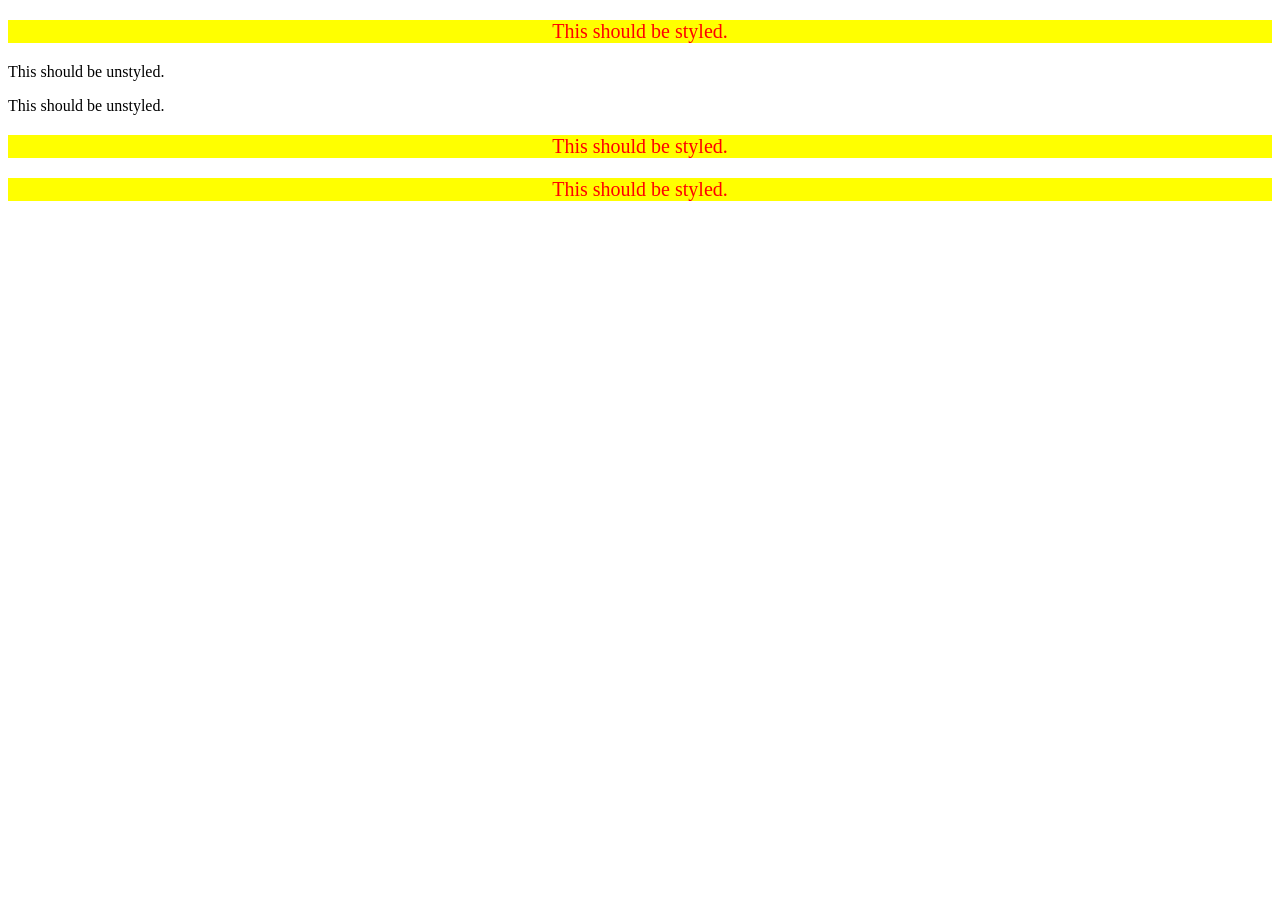
<file: index.html>
<!DOCTYPE html>
<html lang="en">
  <head>
    <meta charset="UTF-8">
    <meta http-equiv="X-UA-Compatible" content="IE=edge">
    <meta name="viewport" content="width=device-width, initial-scale=1.0">
    <title>Descendant Combinator</title>
    <link rel="stylesheet" href="style.css">
  </head>
  <body>
    <div class="container">
      <p class="text">This should be styled.</p>
    </div>
    <p class="text">This should be unstyled.</p>
    <p class="text">This should be unstyled.</p>
    <div class="container">
      <p class="text">This should be styled.</p>
      <p class="text">This should be styled.</p>
    </div>
  </body>
</html>
</file>
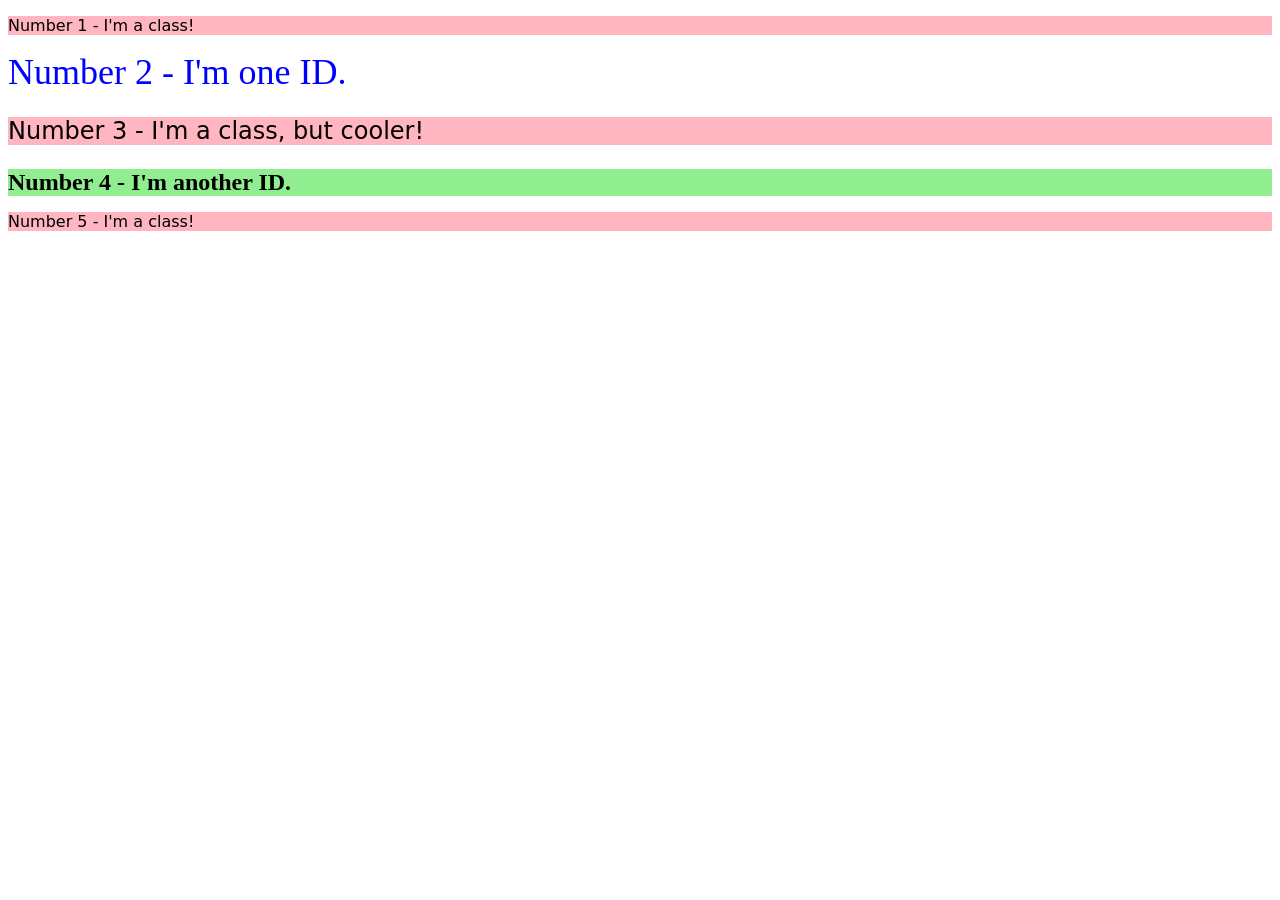
<file: foundations/intro-to-css/02-class-id-selectors/index.html>
<!DOCTYPE html>
<html lang="en">
  <head>
    <meta charset="UTF-8">
    <meta http-equiv="X-UA-Compatible" content="IE=edge">
    <meta name="viewport" content="width=device-width, initial-scale=1.0">
    <title>Class and ID Selectors</title>
    <link rel="stylesheet" href="style.css">
  </head>
  <body>
    <p>Number 1 - I'm a class!</p>
    <div id="first-id">Number 2 - I'm one ID.</div>
    <p class="middle">Number 3 - I'm a class, but cooler!</p>
    <div id="second-id">Number 4 - I'm another ID.</div>
    <p>Number 5 - I'm a class!</p>
  </body>
</html>
</file>
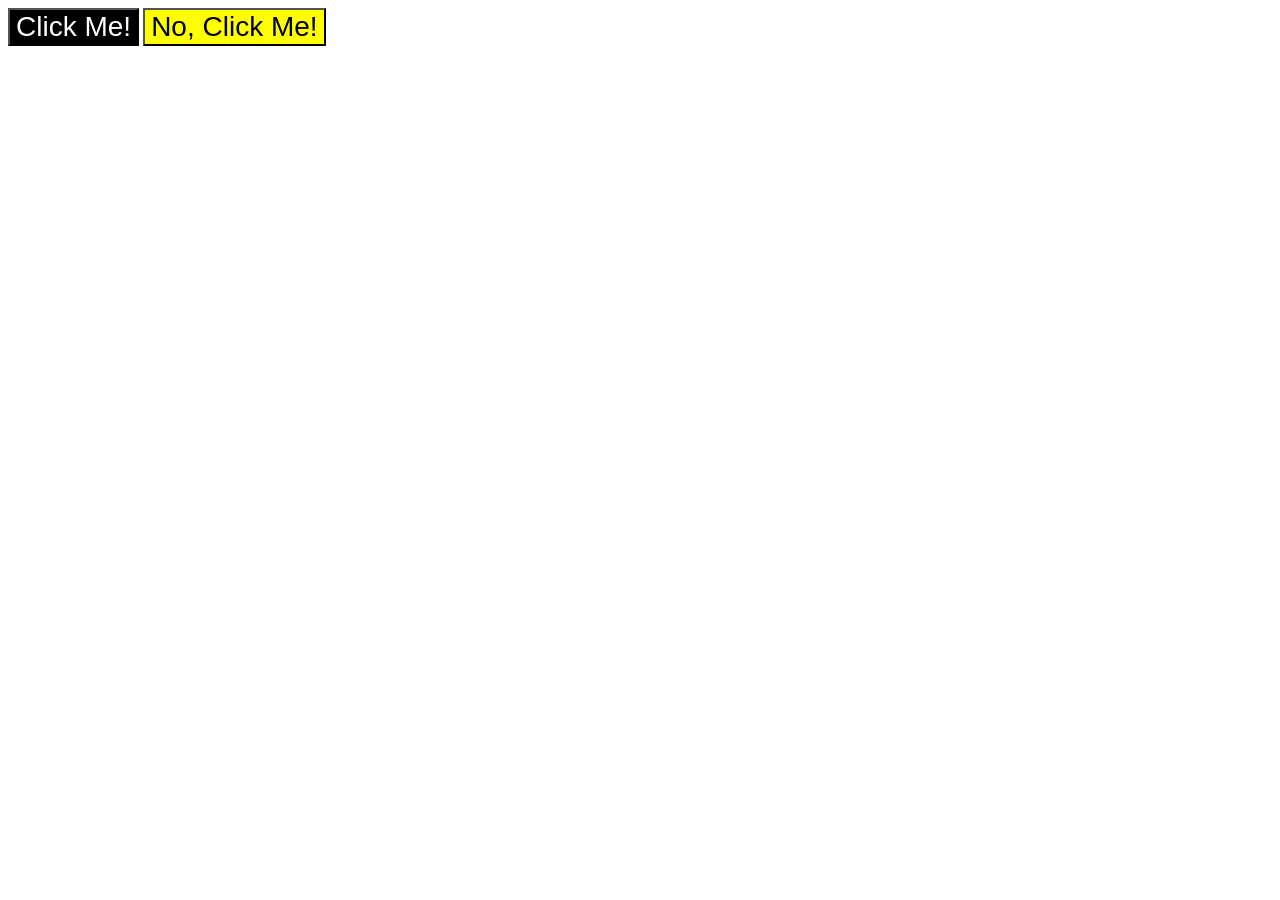
<file: foundations/intro-to-css/03-grouping-selectors/index.html>
<!DOCTYPE html>
<html lang="en">
  <head>
    <meta charset="UTF-8">
    <meta http-equiv="X-UA-Compatible" content="IE=edge">
    <meta name="viewport" content="width=device-width, initial-scale=1.0">
    <title>Grouping Selectors</title>
    <link rel="stylesheet" href="style.css">
  </head>
  <body>
    <button class="white">Click Me!</button>
    <button class="black">No, Click Me!</button>
  </body>
</html>
</file>
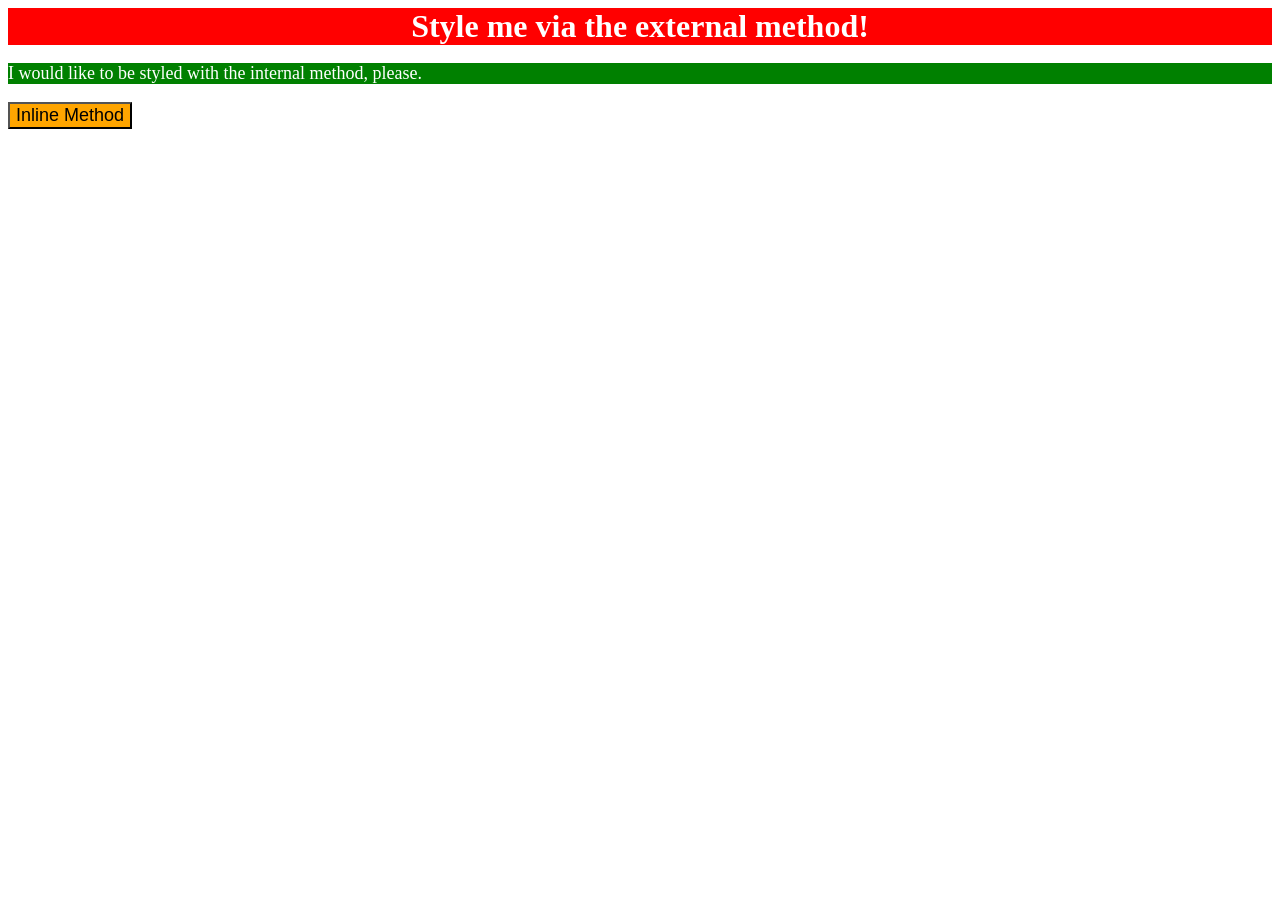
<file: foundations/intro-to-css/01-css-methods/index-1.html>
<!DOCTYPE html>
<html lang="en">
  <head>
    <meta charset="UTF-8">
    <meta http-equiv="X-UA-Compatible" content="IE=edge">
    <meta name="viewport" content="width=device-width, initial-scale=1.0">
    <title>Method One External</title>
    <link rel="stylesheet" href="styles.css">
  </head>
  <body>
    <div>Style me via the external method!</div>
    <p>I would like to be styled with the internal method, please.</p>
    <button>Inline Method</button>
  </body>
</html>
</file>
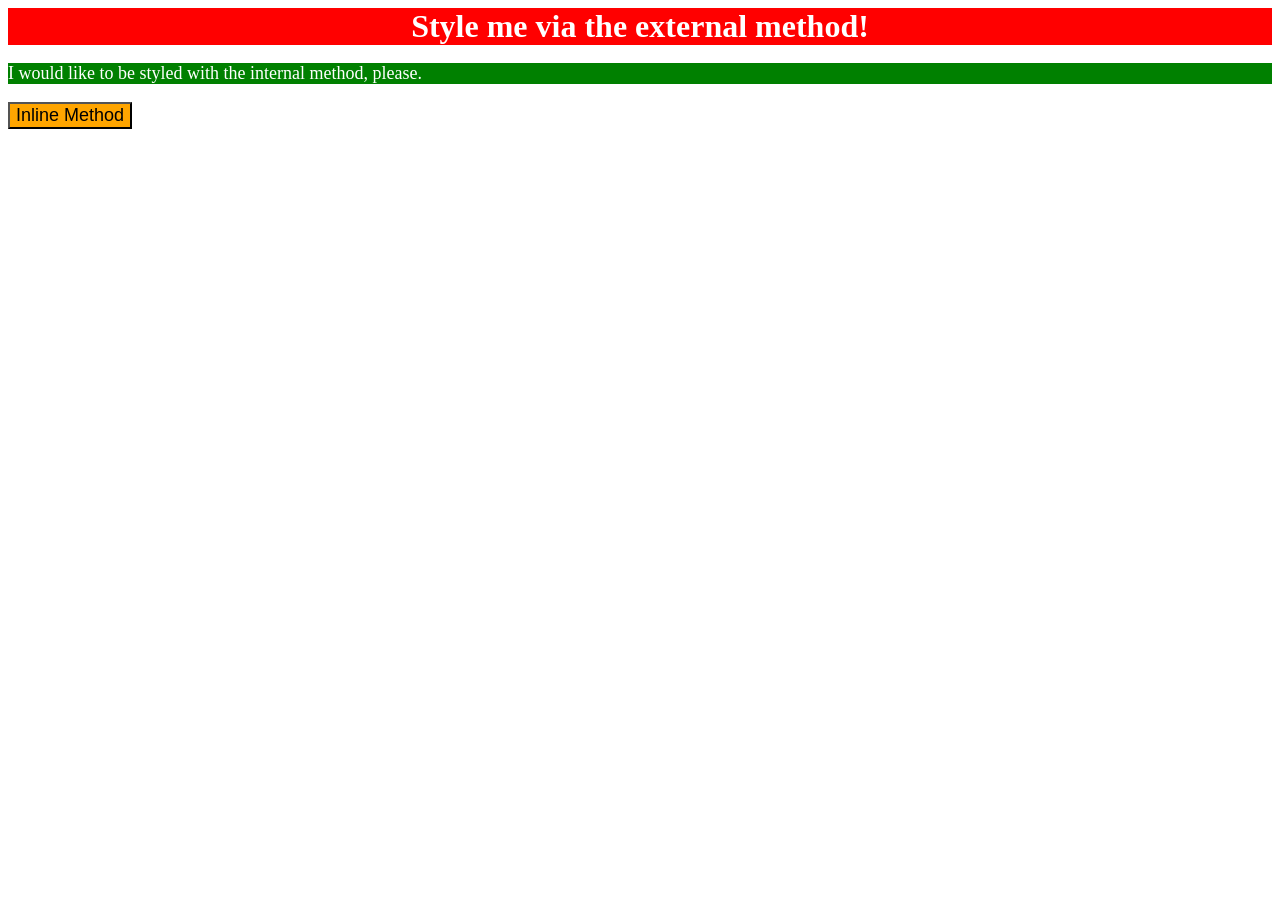
<file: foundations/intro-to-css/01-css-methods/index-2.html>
<!DOCTYPE html>
<html lang="en">
  <head>
    <meta charset="UTF-8">
    <meta http-equiv="X-UA-Compatible" content="IE=edge">
    <meta name="viewport" content="width=device-width, initial-scale=1.0">
    <title>Method Two Internal</title>
    <style>
      div{
    color: white;
    background-color: red;
    font-size: 32px;
    text-align: center;
    font-weight: bold;
}
p{
  color: white;
    background-color: green;
    font-size: 18px;
}
button{
       background-color: orange;
    font-size: 18px;
    }
    </style>
  </head>
  <body>
    <div>Style me via the external method!</div>
    <p>I would like to be styled with the internal method, please.</p>
    <button>Inline Method</button>
  </body>
</html>
</file>
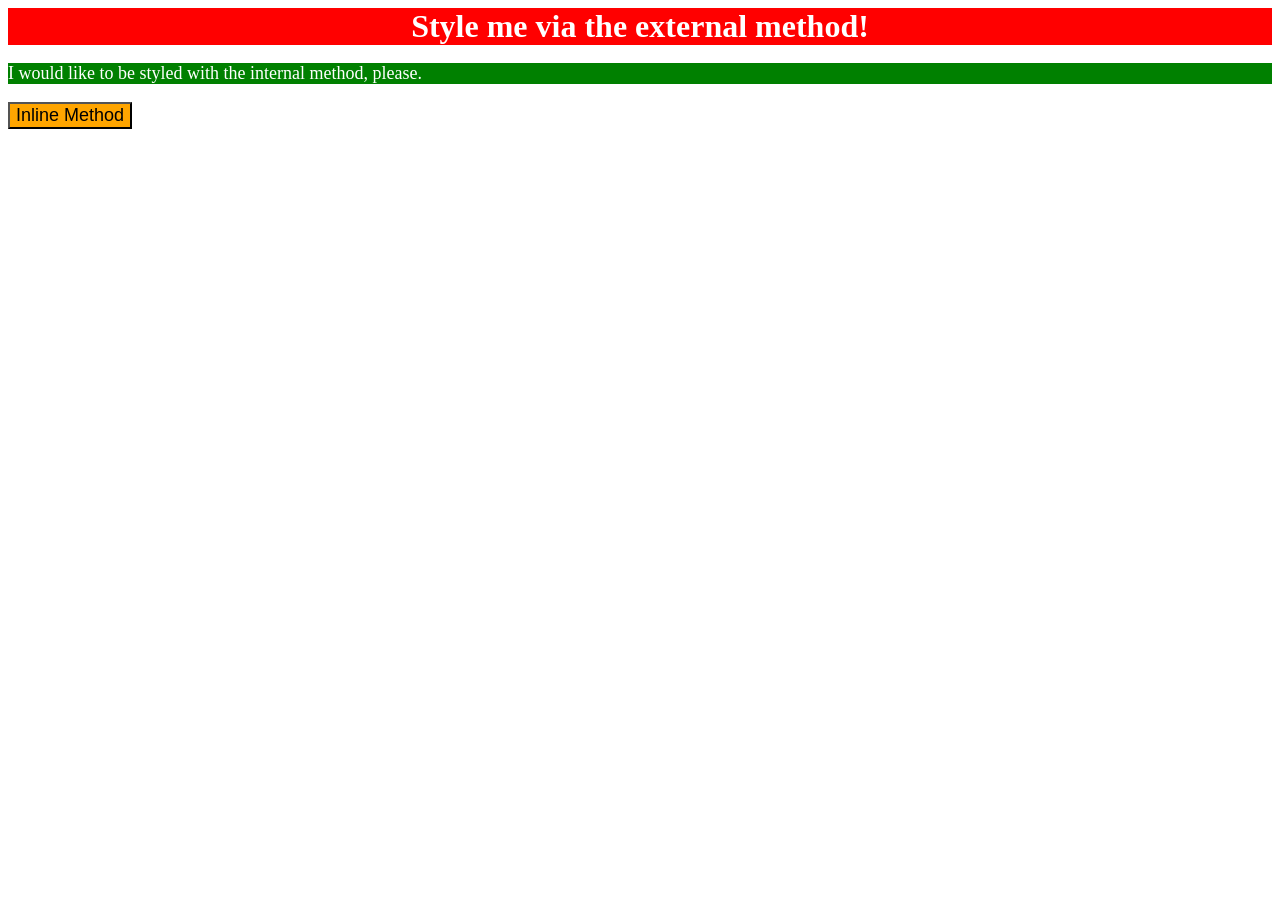
<file: foundations/intro-to-css/01-css-methods/index-3.html>
<!DOCTYPE html>
<html lang="en">
  <head>
    <meta charset="UTF-8">
    <meta http-equiv="X-UA-Compatible" content="IE=edge">
    <meta name="viewport" content="width=device-width, initial-scale=1.0">
    <title>Methods Three Inline </title>
  </head>
  <body>
    <div style="color: white; background-color: red; font-size: 32px; font-weight: bold; text-align: center;">Style me via the external method!</div>
    <p style="color: white; background-color: green; font-size: 18px;">I would like to be styled with the internal method, please.</p>
    <button style="background-color: orange; font-size: 18px;">Inline Method</button>
  </body>
</html>
</file>
<file: style.css>
/* Add CSS Styling */
.container .text{
    color: red;
    font-size: 20px;
    text-align: center;
    background-color: yellow;
}
</file>
<file: foundations/intro-to-css/02-class-id-selectors/style.css>
p{
    background-color:rgb(255,182,193);
    font-family: Verdana, "DejaVu Sans", sans-serif;
}
.middle{
    font-size: 24px;
}
#first-id{
    color: rgb(0,0,255);
    font-size: 36px;
}
#second-id{
    background-color: rgb(144, 238, 144);
    font-size: 24px;
    font-weight: bold;
}
</file>
<file: foundations/intro-to-css/03-grouping-selectors/style.css>
/* Add CSS Styling */
.white, .black{
    text-align: center;
    font-size: 28px;
    font-family: helvetica, "times new roman", sans-serif;
    }
.white{
    background-color: black;
    color:white;
}
.black{
    background-color: yellow;
    color:black
}
</file>
<file: foundations/intro-to-css/01-css-methods/styles.css>
div{
    color: white;
    background-color: red;
    font-size: 32px;
    text-align: center;
    font-weight: bold;
}
p{
  color: white;
    background-color: green;
    font-size: 18px;
}
button{
       background-color: orange;
    font-size: 18px;
    }
</file>
